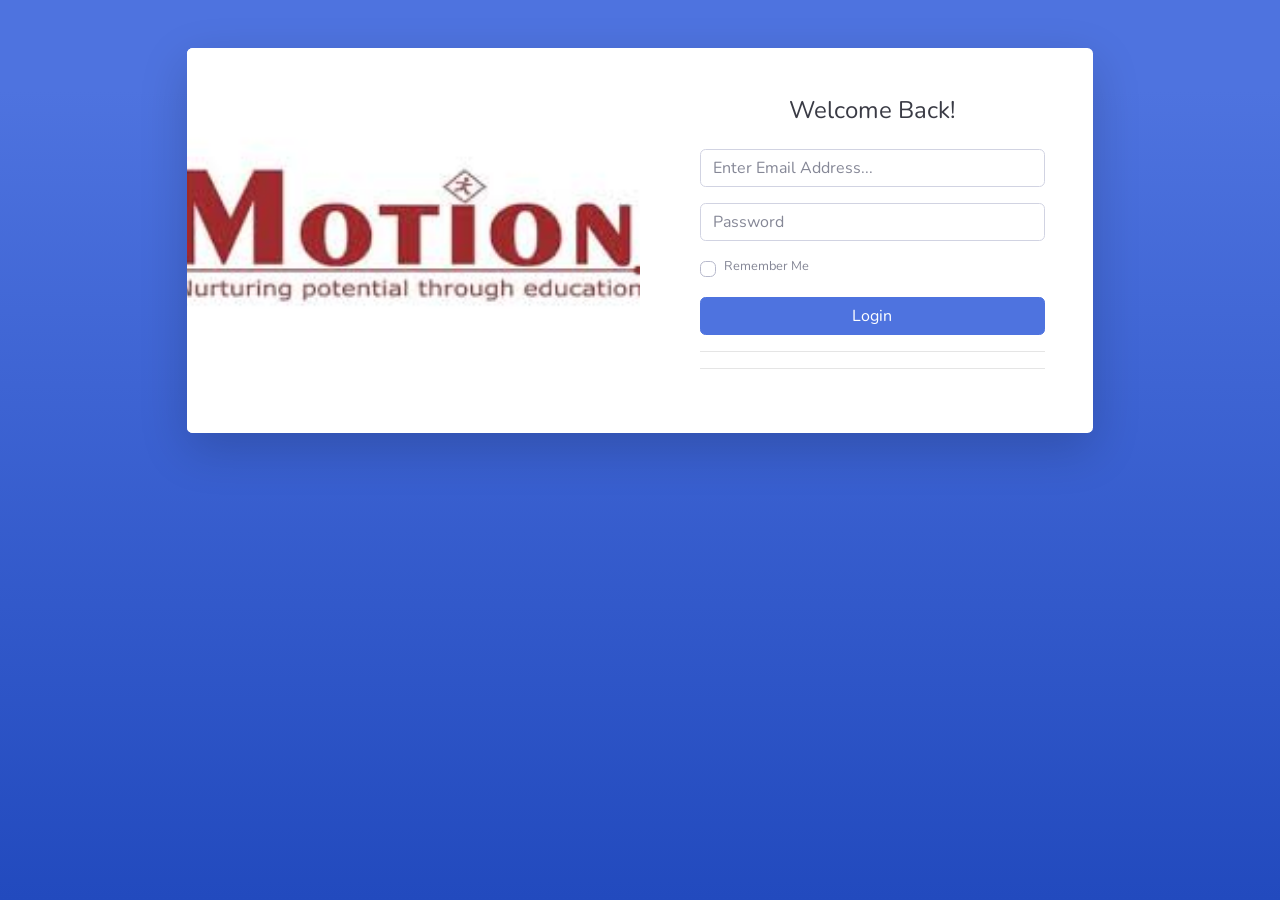
<file: admin/index.html>
<!DOCTYPE html>
<html lang="en">

<head>

  <meta charset="utf-8">
  <meta http-equiv="X-UA-Compatible" content="IE=edge">
  <meta name="viewport" content="width=device-width, initial-scale=1, shrink-to-fit=no">
  <meta name="description" content="">
  <meta name="author" content="">

  <title>SB Admin 2 - Dashboard</title>

  <!-- Custom fonts for this template-->
  <link href="vendor/fontawesome-free/css/all.min.css" rel="stylesheet" type="text/css">
  <link
    href="https://fonts.googleapis.com/css?family=Nunito:200,200i,300,300i,400,400i,600,600i,700,700i,800,800i,900,900i"
    rel="stylesheet">

  <!-- Custom styles for this template-->
  <link href="css/sb-admin-2.min.css" rel="stylesheet">
  <script>
    let userData = localStorage.getItem("loggedUser");
    if (!userData) location.href = "login.html"
  </script>
</head>

<body id="page-top">

  <!-- Page Wrapper -->
  <div id="wrapper">

    <!-- Sidebar -->
    <ul class="navbar-nav bg-gradient-primary sidebar sidebar-dark accordion" id="accordionSidebar">

      <!-- Sidebar - Brand -->
      <a class="sidebar-brand d-flex align-items-center justify-content-center" href="index.html">
        <div class="sidebar-brand-icon rotate-n-15">
          <i class="fas fa-laugh-wink"></i>
        </div>
        <div class="sidebar-brand-text mx-3">Motion Admin </div>
      </a>

      <!-- Divider -->
      <hr class="sidebar-divider my-0">

      <!-- Nav Item - Dashboard -->
      <li class="nav-item active">
        <a class="nav-link" href="index.html">
          <i class="fas fa-fw fa-tachometer-alt"></i>
          <span>Dashboard</span></a>
      </li>

      <!-- Divider -->
      <hr class="sidebar-divider">

      <!-- Heading -->
      <div class="sidebar-heading">
        Student Controls
      </div>

      <!-- Nav Item - Pages Collapse Menu -->
      <li class="nav-item">
        <a class="nav-link" href="students.html">
          <i class="fas fa-fw fa-user"></i>
          <span>Students</span></a>
      </li>

      <!-- Divider -->
      <hr class="sidebar-divider d-none d-md-block">

      <!-- Sidebar Toggler (Sidebar) -->
      <div class="text-center d-none d-md-inline">
        <button class="rounded-circle border-0" id="sidebarToggle"></button>
      </div>

    </ul>
    <!-- End of Sidebar -->

    <!-- Content Wrapper -->
    <div id="content-wrapper" class="d-flex flex-column">

      <!-- Main Content -->
      <div id="content">

        <!-- Topbar -->
        <nav class="navbar navbar-expand navbar-light bg-white topbar mb-4 static-top shadow">

          <!-- Sidebar Toggle (Topbar) -->
          <button id="sidebarToggleTop" class="btn btn-link d-md-none rounded-circle mr-3">
            <i class="fa fa-bars"></i>
          </button>

          <!-- Topbar Search -->
          <form class="d-none d-sm-inline-block form-inline mr-auto ml-md-3 my-2 my-md-0 mw-100 navbar-search">
            <div class="input-group">
              <input type="text" class="form-control bg-light border-0 small" placeholder="Search for..."
                aria-label="Search" aria-describedby="basic-addon2">
              <div class="input-group-append">
                <button class="btn btn-primary" type="button">
                  <i class="fas fa-search fa-sm"></i>
                </button>
              </div>
            </div>
          </form>

          <!-- Topbar Navbar -->
          <ul class="navbar-nav ml-auto">

            <!-- Nav Item - Search Dropdown (Visible Only XS) -->
            <li class="nav-item dropdown no-arrow d-sm-none">
              <a class="nav-link dropdown-toggle" href="#" id="searchDropdown" role="button" data-toggle="dropdown"
                aria-haspopup="true" aria-expanded="false">
                <i class="fas fa-search fa-fw"></i>
              </a>
              <!-- Dropdown - Messages -->
              <div class="dropdown-menu dropdown-menu-right p-3 shadow animated--grow-in"
                aria-labelledby="searchDropdown">
                <form class="form-inline mr-auto w-100 navbar-search">
                  <div class="input-group">
                    <input type="text" class="form-control bg-light border-0 small" placeholder="Search for..."
                      aria-label="Search" aria-describedby="basic-addon2">
                    <div class="input-group-append">
                      <button class="btn btn-primary" type="button">
                        <i class="fas fa-search fa-sm"></i>
                      </button>
                    </div>
                  </div>
                </form>
              </div>
            </li>

            <!-- Nav Item - Alerts -->
            <li class="nav-item dropdown no-arrow mx-1">
              <a class="nav-link dropdown-toggle" href="#" id="alertsDropdown" role="button" data-toggle="dropdown"
                aria-haspopup="true" aria-expanded="false">
                <i class="fas fa-bell fa-fw"></i>
                <!-- Counter - Alerts -->
                <span class="badge badge-danger badge-counter">3+</span>
              </a>
              <!-- Dropdown - Alerts -->
              <div class="dropdown-list dropdown-menu dropdown-menu-right shadow animated--grow-in"
                aria-labelledby="alertsDropdown">
                <h6 class="dropdown-header">
                  Alerts Center
                </h6>
                <a class="dropdown-item d-flex align-items-center" href="#">
                  <div class="mr-3">
                    <div class="icon-circle bg-primary">
                      <i class="fas fa-file-alt text-white"></i>
                    </div>
                  </div>
                  <div>
                    <div class="small text-gray-500">December 12, 2019</div>
                    <span class="font-weight-bold">A new monthly report is ready to download!</span>
                  </div>
                </a>
                <a class="dropdown-item d-flex align-items-center" href="#">
                  <div class="mr-3">
                    <div class="icon-circle bg-success">
                      <i class="fas fa-donate text-white"></i>
                    </div>
                  </div>
                  <div>
                    <div class="small text-gray-500">December 7, 2019</div>
                    $290.29 has been deposited into your account!
                  </div>
                </a>
                <a class="dropdown-item d-flex align-items-center" href="#">
                  <div class="mr-3">
                    <div class="icon-circle bg-warning">
                      <i class="fas fa-exclamation-triangle text-white"></i>
                    </div>
                  </div>
                  <div>
                    <div class="small text-gray-500">December 2, 2019</div>
                    Spending Alert: We've noticed unusually high spending for your account.
                  </div>
                </a>
                <a class="dropdown-item text-center small text-gray-500" href="#">Show All Alerts</a>
              </div>
            </li>

            <!-- Nav Item - Messages -->
            <li class="nav-item dropdown no-arrow mx-1">
              <a class="nav-link dropdown-toggle" href="#" id="messagesDropdown" role="button" data-toggle="dropdown"
                aria-haspopup="true" aria-expanded="false">
                <i class="fas fa-envelope fa-fw"></i>
                <!-- Counter - Messages -->
                <span class="badge badge-danger badge-counter">7</span>
              </a>
              <!-- Dropdown - Messages -->
              <div class="dropdown-list dropdown-menu dropdown-menu-right shadow animated--grow-in"
                aria-labelledby="messagesDropdown">
                <h6 class="dropdown-header">
                  Message Center
                </h6>
                <a class="dropdown-item d-flex align-items-center" href="#">
                  <div class="dropdown-list-image mr-3">
                    <img class="rounded-circle" src="https://source.unsplash.com/fn_BT9fwg_E/60x60" alt="">
                    <div class="status-indicator bg-success"></div>
                  </div>
                  <div class="font-weight-bold">
                    <div class="text-truncate">Hi there! I am wondering if you can help me with a problem I've been
                      having.</div>
                    <div class="small text-gray-500">Emily Fowler · 58m</div>
                  </div>
                </a>
                <a class="dropdown-item d-flex align-items-center" href="#">
                  <div class="dropdown-list-image mr-3">
                    <img class="rounded-circle" src="https://source.unsplash.com/AU4VPcFN4LE/60x60" alt="">
                    <div class="status-indicator"></div>
                  </div>
                  <div>
                    <div class="text-truncate">I have the photos that you ordered last month, how would you like them
                      sent to you?</div>
                    <div class="small text-gray-500">Jae Chun · 1d</div>
                  </div>
                </a>
                <a class="dropdown-item d-flex align-items-center" href="#">
                  <div class="dropdown-list-image mr-3">
                    <img class="rounded-circle" src="https://source.unsplash.com/CS2uCrpNzJY/60x60" alt="">
                    <div class="status-indicator bg-warning"></div>
                  </div>
                  <div>
                    <div class="text-truncate">Last month's report looks great, I am very happy with the progress so
                      far, keep up the good work!</div>
                    <div class="small text-gray-500">Morgan Alvarez · 2d</div>
                  </div>
                </a>
                <a class="dropdown-item d-flex align-items-center" href="#">
                  <div class="dropdown-list-image mr-3">
                    <img class="rounded-circle" src="https://source.unsplash.com/Mv9hjnEUHR4/60x60" alt="">
                    <div class="status-indicator bg-success"></div>
                  </div>
                  <div>
                    <div class="text-truncate">Am I a good boy? The reason I ask is because someone told me that people
                      say this to all dogs, even if they aren't good...</div>
                    <div class="small text-gray-500">Chicken the Dog · 2w</div>
                  </div>
                </a>
                <a class="dropdown-item text-center small text-gray-500" href="#">Read More Messages</a>
              </div>
            </li>

            <div class="topbar-divider d-none d-sm-block"></div>

            <!-- Nav Item - User Information -->
            <li class="nav-item dropdown no-arrow">
              <a class="nav-link dropdown-toggle" href="#" id="userDropdown" role="button" data-toggle="dropdown"
                aria-haspopup="true" aria-expanded="false">
                <span class="mr-2 d-none d-lg-inline text-gray-600 small">Valerie Luna</span>
                <img class="img-profile rounded-circle" src="https://source.unsplash.com/QAB-WJcbgJk/60x60">
              </a>
              <!-- Dropdown - User Information -->
              <div class="dropdown-menu dropdown-menu-right shadow animated--grow-in" aria-labelledby="userDropdown">
                <a class="dropdown-item" href="#">
                  <i class="fas fa-user fa-sm fa-fw mr-2 text-gray-400"></i>
                  Profile
                </a>
                <a class="dropdown-item" href="#">
                  <i class="fas fa-cogs fa-sm fa-fw mr-2 text-gray-400"></i>
                  Settings
                </a>
                <a class="dropdown-item" href="#">
                  <i class="fas fa-list fa-sm fa-fw mr-2 text-gray-400"></i>
                  Activity Log
                </a>
                <div class="dropdown-divider"></div>
                <a class="dropdown-item" href="#" data-toggle="modal" data-target="#logoutModal">
                  <i class="fas fa-sign-out-alt fa-sm fa-fw mr-2 text-gray-400"></i>
                  Logout
                </a>
              </div>
            </li>

          </ul>

        </nav>
        <!-- End of Topbar -->

        <!-- Begin Page Content -->
        <div class="container-fluid">

          <!-- Page Heading -->
          <div class="d-sm-flex align-items-center justify-content-between mb-4">
            <h1 class="h3 mb-0 text-gray-800">Dashboard</h1>
            <a href="#" class="d-none d-sm-inline-block btn btn-sm btn-primary shadow-sm"><i
                class="fas fa-download fa-sm text-white-50"></i> Generate Report</a>
          </div>

          <!-- Content Row -->
          <div class="row">

            <!-- Earnings (Monthly) Card Example -->
            <div class="col-xl-3 col-md-6 mb-4">
              <div class="card border-left-primary shadow h-100 py-2">
                <div class="card-body">
                  <div class="row no-gutters align-items-center">
                    <div class="col mr-2">
                      <div class="text-xs font-weight-bold text-primary text-uppercase mb-1">Earnings (Monthly)</div>
                      <div class="h5 mb-0 font-weight-bold text-gray-800">$40,000</div>
                    </div>
                    <div class="col-auto">
                      <i class="fas fa-calendar fa-2x text-gray-300"></i>
                    </div>
                  </div>
                </div>
              </div>
            </div>

            <!-- Earnings (Monthly) Card Example -->
            <div class="col-xl-3 col-md-6 mb-4">
              <div class="card border-left-success shadow h-100 py-2">
                <div class="card-body">
                  <div class="row no-gutters align-items-center">
                    <div class="col mr-2">
                      <div class="text-xs font-weight-bold text-success text-uppercase mb-1">Earnings (Annual)</div>
                      <div class="h5 mb-0 font-weight-bold text-gray-800">$215,000</div>
                    </div>
                    <div class="col-auto">
                      <i class="fas fa-dollar-sign fa-2x text-gray-300"></i>
                    </div>
                  </div>
                </div>
              </div>
            </div>

            <!-- Earnings (Monthly) Card Example -->
            <div class="col-xl-3 col-md-6 mb-4">
              <div class="card border-left-info shadow h-100 py-2">
                <div class="card-body">
                  <div class="row no-gutters align-items-center">
                    <div class="col mr-2">
                      <div class="text-xs font-weight-bold text-info text-uppercase mb-1">Tasks</div>
                      <div class="row no-gutters align-items-center">
                        <div class="col-auto">
                          <div class="h5 mb-0 mr-3 font-weight-bold text-gray-800">50%</div>
                        </div>
                        <div class="col">
                          <div class="progress progress-sm mr-2">
                            <div class="progress-bar bg-info" role="progressbar" style="width: 50%" aria-valuenow="50"
                              aria-valuemin="0" aria-valuemax="100"></div>
                          </div>
                        </div>
                      </div>
                    </div>
                    <div class="col-auto">
                      <i class="fas fa-clipboard-list fa-2x text-gray-300"></i>
                    </div>
                  </div>
                </div>
              </div>
            </div>

            <!-- Pending Requests Card Example -->
            <div class="col-xl-3 col-md-6 mb-4">
              <div class="card border-left-warning shadow h-100 py-2">
                <div class="card-body">
                  <div class="row no-gutters align-items-center">
                    <div class="col mr-2">
                      <div class="text-xs font-weight-bold text-warning text-uppercase mb-1">Pending Requests</div>
                      <div class="h5 mb-0 font-weight-bold text-gray-800">18</div>
                    </div>
                    <div class="col-auto">
                      <i class="fas fa-comments fa-2x text-gray-300"></i>
                    </div>
                  </div>
                </div>
              </div>
            </div>
          </div>

          <!-- Content Row -->

          <div class="row">

            <!-- Area Chart -->
            <div class="col-xl-8 col-lg-7">
              <div class="card shadow mb-4">
                <!-- Card Header - Dropdown -->
                <div class="card-header py-3 d-flex flex-row align-items-center justify-content-between">
                  <h6 class="m-0 font-weight-bold text-primary">Earnings Overview</h6>
                  <div class="dropdown no-arrow">
                    <a class="dropdown-toggle" href="#" role="button" id="dropdownMenuLink" data-toggle="dropdown"
                      aria-haspopup="true" aria-expanded="false">
                      <i class="fas fa-ellipsis-v fa-sm fa-fw text-gray-400"></i>
                    </a>
                    <div class="dropdown-menu dropdown-menu-right shadow animated--fade-in"
                      aria-labelledby="dropdownMenuLink">
                      <div class="dropdown-header">Dropdown Header:</div>
                      <a class="dropdown-item" href="#">Action</a>
                      <a class="dropdown-item" href="#">Another action</a>
                      <div class="dropdown-divider"></div>
                      <a class="dropdown-item" href="#">Something else here</a>
                    </div>
                  </div>
                </div>
                <!-- Card Body -->
                <div class="card-body">
                  <div class="chart-area">
                    <canvas id="myAreaChart"></canvas>
                  </div>
                </div>
              </div>
            </div>

            <!-- Pie Chart -->
            <div class="col-xl-4 col-lg-5">
              <div class="card shadow mb-4">
                <!-- Card Header - Dropdown -->
                <div class="card-header py-3 d-flex flex-row align-items-center justify-content-between">
                  <h6 class="m-0 font-weight-bold text-primary">Revenue Sources</h6>
                  <div class="dropdown no-arrow">
                    <a class="dropdown-toggle" href="#" role="button" id="dropdownMenuLink" data-toggle="dropdown"
                      aria-haspopup="true" aria-expanded="false">
                      <i class="fas fa-ellipsis-v fa-sm fa-fw text-gray-400"></i>
                    </a>
                    <div class="dropdown-menu dropdown-menu-right shadow animated--fade-in"
                      aria-labelledby="dropdownMenuLink">
                      <div class="dropdown-header">Dropdown Header:</div>
                      <a class="dropdown-item" href="#">Action</a>
                      <a class="dropdown-item" href="#">Another action</a>
                      <div class="dropdown-divider"></div>
                      <a class="dropdown-item" href="#">Something else here</a>
                    </div>
                  </div>
                </div>
                <!-- Card Body -->
                <div class="card-body">
                  <div class="chart-pie pt-4 pb-2">
                    <canvas id="myPieChart"></canvas>
                  </div>
                  <div class="mt-4 text-center small">
                    <span class="mr-2">
                      <i class="fas fa-circle text-primary"></i> Direct
                    </span>
                    <span class="mr-2">
                      <i class="fas fa-circle text-success"></i> Social
                    </span>
                    <span class="mr-2">
                      <i class="fas fa-circle text-info"></i> Referral
                    </span>
                  </div>
                </div>
              </div>
            </div>
          </div>

          <!-- Content Row -->
          <div class="row">

            <!-- Content Column -->
            <div class="col-lg-6 mb-4">

              <!-- Project Card Example -->
              <div class="card shadow mb-4">
                <div class="card-header py-3">
                  <h6 class="m-0 font-weight-bold text-primary">Projects</h6>
                </div>
                <div class="card-body">
                  <h4 class="small font-weight-bold">Server Migration <span class="float-right">20%</span></h4>
                  <div class="progress mb-4">
                    <div class="progress-bar bg-danger" role="progressbar" style="width: 20%" aria-valuenow="20"
                      aria-valuemin="0" aria-valuemax="100"></div>
                  </div>
                  <h4 class="small font-weight-bold">Sales Tracking <span class="float-right">40%</span></h4>
                  <div class="progress mb-4">
                    <div class="progress-bar bg-warning" role="progressbar" style="width: 40%" aria-valuenow="40"
                      aria-valuemin="0" aria-valuemax="100"></div>
                  </div>
                  <h4 class="small font-weight-bold">Customer Database <span class="float-right">60%</span></h4>
                  <div class="progress mb-4">
                    <div class="progress-bar" role="progressbar" style="width: 60%" aria-valuenow="60" aria-valuemin="0"
                      aria-valuemax="100"></div>
                  </div>
                  <h4 class="small font-weight-bold">Payout Details <span class="float-right">80%</span></h4>
                  <div class="progress mb-4">
                    <div class="progress-bar bg-info" role="progressbar" style="width: 80%" aria-valuenow="80"
                      aria-valuemin="0" aria-valuemax="100"></div>
                  </div>
                  <h4 class="small font-weight-bold">Account Setup <span class="float-right">Complete!</span></h4>
                  <div class="progress">
                    <div class="progress-bar bg-success" role="progressbar" style="width: 100%" aria-valuenow="100"
                      aria-valuemin="0" aria-valuemax="100"></div>
                  </div>
                </div>
              </div>

              <!-- Color System -->
              <div class="row">
                <div class="col-lg-6 mb-4">
                  <div class="card bg-primary text-white shadow">
                    <div class="card-body">
                      Primary
                      <div class="text-white-50 small">#4e73df</div>
                    </div>
                  </div>
                </div>
                <div class="col-lg-6 mb-4">
                  <div class="card bg-success text-white shadow">
                    <div class="card-body">
                      Success
                      <div class="text-white-50 small">#1cc88a</div>
                    </div>
                  </div>
                </div>
                <div class="col-lg-6 mb-4">
                  <div class="card bg-info text-white shadow">
                    <div class="card-body">
                      Info
                      <div class="text-white-50 small">#36b9cc</div>
                    </div>
                  </div>
                </div>
                <div class="col-lg-6 mb-4">
                  <div class="card bg-warning text-white shadow">
                    <div class="card-body">
                      Warning
                      <div class="text-white-50 small">#f6c23e</div>
                    </div>
                  </div>
                </div>
                <div class="col-lg-6 mb-4">
                  <div class="card bg-danger text-white shadow">
                    <div class="card-body">
                      Danger
                      <div class="text-white-50 small">#e74a3b</div>
                    </div>
                  </div>
                </div>
                <div class="col-lg-6 mb-4">
                  <div class="card bg-secondary text-white shadow">
                    <div class="card-body">
                      Secondary
                      <div class="text-white-50 small">#858796</div>
                    </div>
                  </div>
                </div>
                <div class="col-lg-6 mb-4">
                  <div class="card bg-light text-black shadow">
                    <div class="card-body">
                      Light
                      <div class="text-black-50 small">#f8f9fc</div>
                    </div>
                  </div>
                </div>
                <div class="col-lg-6 mb-4">
                  <div class="card bg-dark text-white shadow">
                    <div class="card-body">
                      Dark
                      <div class="text-white-50 small">#5a5c69</div>
                    </div>
                  </div>
                </div>
              </div>

            </div>

            <div class="col-lg-6 mb-4">

              <!-- Illustrations -->
              <div class="card shadow mb-4">
                <div class="card-header py-3">
                  <h6 class="m-0 font-weight-bold text-primary">Illustrations</h6>
                </div>
                <div class="card-body">
                  <div class="text-center">
                    <img class="img-fluid px-3 px-sm-4 mt-3 mb-4" style="width: 25rem;"
                      src="img/undraw_posting_photo.svg" alt="">
                  </div>
                  <p>Add some quality, svg illustrations to your project courtesy of <a target="_blank" rel="nofollow"
                      href="https://undraw.co/">unDraw</a>, a constantly updated collection of beautiful svg images that
                    you can use completely free and without attribution!</p>
                  <a target="_blank" rel="nofollow" href="https://undraw.co/">Browse Illustrations on unDraw &rarr;</a>
                </div>
              </div>

              <!-- Approach -->
              <div class="card shadow mb-4">
                <div class="card-header py-3">
                  <h6 class="m-0 font-weight-bold text-primary">Development Approach</h6>
                </div>
                <div class="card-body">
                  <p>SB Admin 2 makes extensive use of Bootstrap 4 utility classes in order to reduce CSS bloat and poor
                    page performance. Custom CSS classes are used to create custom components and custom utility
                    classes.</p>
                  <p class="mb-0">Before working with this theme, you should become familiar with the Bootstrap
                    framework, especially the utility classes.</p>
                </div>
              </div>

            </div>
          </div>

        </div>
        <!-- /.container-fluid -->

      </div>
      <!-- End of Main Content -->

      <!-- Footer -->
      <footer class="sticky-footer bg-white">
        <div class="container my-auto">
          <div class="copyright text-center my-auto">
            <span>Copyright &copy; Your Website 2020</span>
          </div>
        </div>
      </footer>
      <!-- End of Footer -->

    </div>
    <!-- End of Content Wrapper -->

  </div>
  <!-- End of Page Wrapper -->

  <!-- Scroll to Top Button-->
  <a class="scroll-to-top rounded" href="#page-top">
    <i class="fas fa-angle-up"></i>
  </a>

  <!-- Logout Modal-->
  <div class="modal fade" id="logoutModal" tabindex="-1" role="dialog" aria-labelledby="exampleModalLabel"
    aria-hidden="true">
    <div class="modal-dialog" role="document">
      <div class="modal-content">
        <div class="modal-header">
          <h5 class="modal-title" id="exampleModalLabel">Ready to Leave?</h5>
          <button class="close" type="button" data-dismiss="modal" aria-label="Close">
            <span aria-hidden="true">×</span>
          </button>
        </div>
        <div class="modal-body">Select "Logout" below if you are ready to end your current session.</div>
        <div class="modal-footer">
          <button class="btn btn-secondary" type="button" data-dismiss="modal">Cancel</button>
          <a class="btn btn-primary" href="login.html">Logout</a>
        </div>
      </div>
    </div>
  </div>

  <!-- Bootstrap core JavaScript-->
  <script src="vendor/jquery/jquery.min.js"></script>
  <script src="vendor/bootstrap/js/bootstrap.bundle.min.js"></script>

  <!-- Core plugin JavaScript-->
  <script src="vendor/jquery-easing/jquery.easing.min.js"></script>

  <!-- Custom scripts for all pages-->
  <script src="js/sb-admin-2.min.js"></script>

  <!-- Page level plugins -->
  <script src="vendor/chart.js/Chart.min.js"></script>

  <!-- Page level custom scripts -->
  <script src="js/demo/chart-area-demo.js"></script>
  <script src="js/demo/chart-pie-demo.js"></script>
</body>

</html>
</file>
